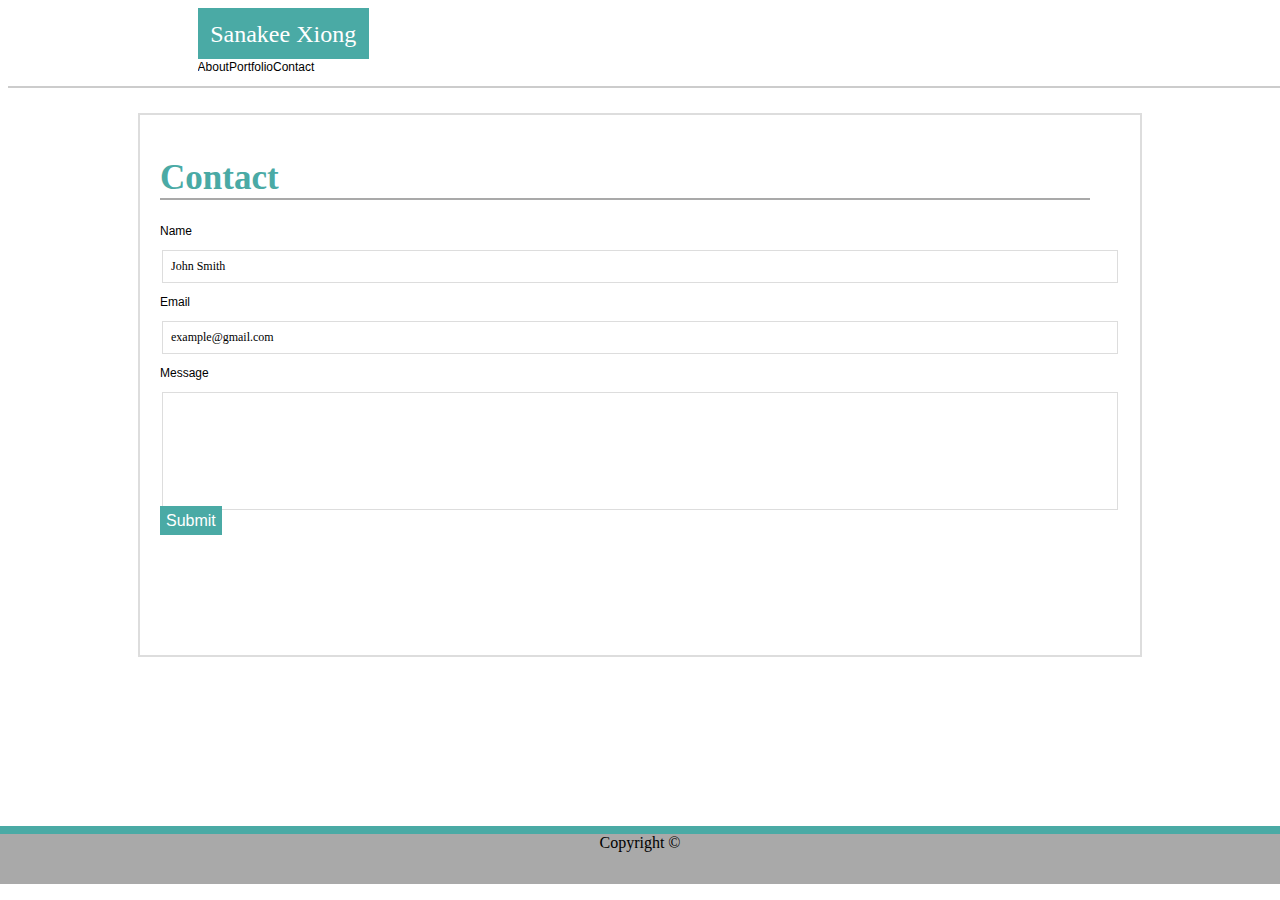
<file: contact.html>
<!DOCTYPE html>
<html lang="en">
<head>
    <meta charset="UTF-8">
    <meta name="viewport" content="width=device-width, initial-scale=1.0">
    <meta http-equiv="X-UA-Compatible" content="ie=edge">
    <title>Contact Page</title>
    <link rel="stylesheet" href="assests\css\style.css">
</head>
<body>
    <!--This is content found in the nagivation bar/header of the page-->
    <header>
        <div class="name"><p>Sanakee Xiong</p></div>
        <div class="topnav">
                <p>About</p>
                <p>Portfolio</p>
                <p>Contact</p>
        </div>
    </header>

    <!--This is the container holding the contact form-->
    <div class="contentHolder">
        <h1>Contact</h1>
        <p class="given">Name</p>
            <div>
                <p class="input">John Smith</p>
            </div>
        <p class="given">Email</p>
            <div>
                <p class="input">example@gmail.com</p>
            </div>
        <p class="given">Message</p>
            <div>
                <p class="inputMessage"></p>
            </div>
        <div>
            <p class="submit">Submit</p>
        </div>
    </div>
    <!--Footer code below-->
    <footer>
        <p class="footer">Copyright ©</p>
    </footer>
</body>
</html>
</file>
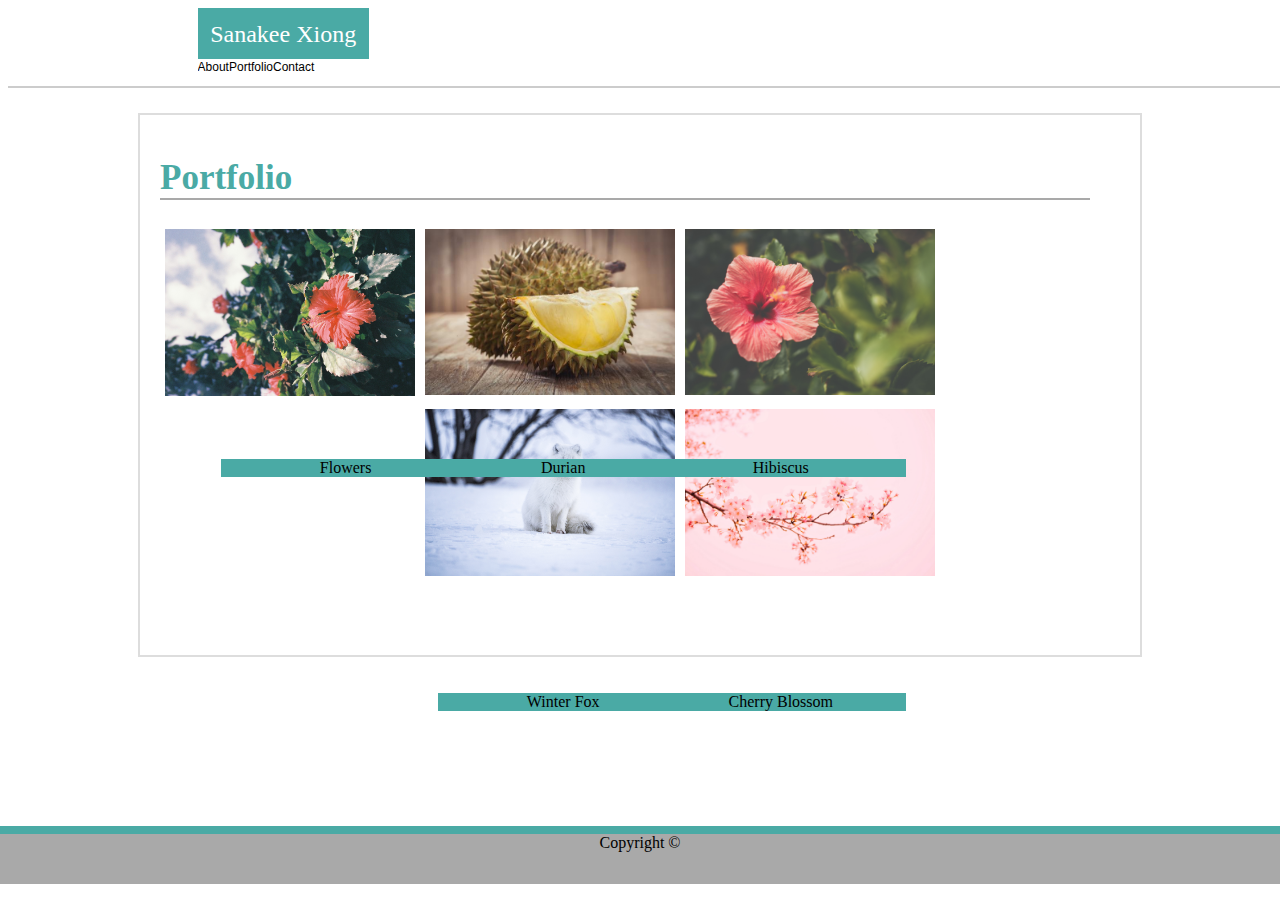
<file: portfolio.html>
<!DOCTYPE html>
<html lang="en">

<head>
    <meta charset="UTF-8">
    <meta name="viewport" content="width=device-width, initial-scale=1.0">
    <meta http-equiv="X-UA-Compatible" content="ie=edge">
    <title>Contact Page</title>
    <link rel="stylesheet" href="assests\css\style.css">
</head>

<body>
    <!--This is content found in the nagivation bar/header of the page-->
    <header>
        <div class="name">
            <p>Sanakee Xiong</p>
        </div>
        <div class="topnav">
            <p>About</p>
            <p>Portfolio</p>
            <p>Contact</p>
        </div>
    </header>

    <!--This is the container holding content and images-->
    <div class="contentHolder">
        <h1>Portfolio</h1>
        <div class="row">
            <div class="column">
                <img src="assests\images\carol-hu-13721-unsplash.jpg" alt="flowers" style="width:100%">
                    <div class="centered">Flowers</div>
            </div>
            <div class="column">
                <img src="assests\images\iStock-609794900-kqQE--621x414@LiveMint.jpg" alt="durian" style="width:100%">
                <div class="centeredDurian">Durian</div>
            </div>
            <div class="column">
                <img src="assests\images\jenny-marvin-698490-unsplash.jpg" alt="hibiscus" style="width:100%">
                <div class="centeredHibiscus">Hibiscus</div>
            </div>
            <div class="column">
                <img src="assests\images\jonatan-pie-1362243-unsplash.jpg" alt="fox" style="width:100%">
                <div class="centeredFox">Winter Fox</div>
            </div>
            <div class="column">
                <img src="assests\images\mi-min-1512140-unsplash.jpg" alt="blossoms" style="width:100%">
                <div class="centeredCherry">Cherry Blossom</div>
            </div>
        </div>

    </div>
    <!--Footer code below-->
    <footer>
        <p class="footer">Copyright ©</p>
    </footer>
</body>

</html>
</file>
